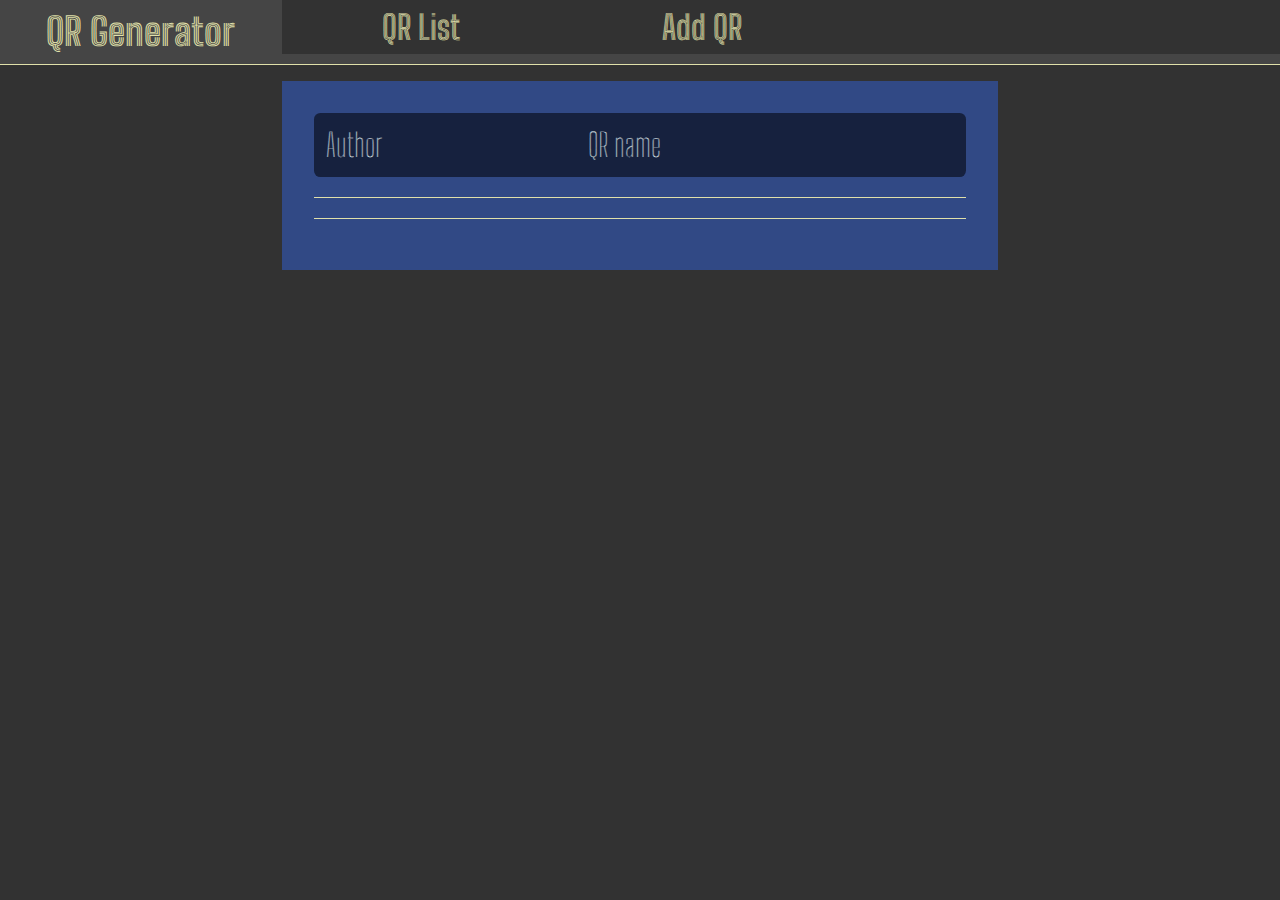
<file: frontend/index.html>
<!DOCTYPE html>
<html lang="uk">
<head>
    <meta charset="UTF-8">
    <link rel="stylesheet" href="styles.css">
    <link rel="preconnect" href="https://fonts.googleapis.com">
    <link rel="preconnect" href="https://fonts.gstatic.com" crossorigin>
    <link href="https://fonts.googleapis.com/css2?family=Big+Shoulders+Inline:opsz,wght@10..72,100..900&display=swap" rel="stylesheet">
    <link rel="preconnect" href="https://fonts.googleapis.com">
    <link rel="preconnect" href="https://fonts.gstatic.com" crossorigin>
    <link href="https://fonts.googleapis.com/css2?family=Big+Shoulders+Inline:opsz,wght@10..72,100..900&family=Open+Sans:ital,wght@0,300..800;1,300..800&display=swap" rel="stylesheet">
    <title>QR List</title>
     
</head>
<body>
    <div class="nav-bar">
        <div class="nav-bar-items">
            <div class="logo">
                <h1>QR Generator</h1>
            </div>
            <div class="nav-bar-links">
                <a class="nav-link" href="http://localhost:8080/index.html">QR List</a>
                <a class="nav-link" href="http://localhost:8080/addQRcode.html">Add QR</a>
            </div>
            
        </div>
    </div>
    <hr class="navbar-line">

    <div class="main-box">
        <aside></aside>
        <div class="content-box">
            
            <div class="list-header">
                <div class="list-col">Author</div>
                <div class="list-col">QR name</div>
                <div class="butt-cell"></div>
                <div></div>
            </div>
            
            <hr class="white-line-list">

            <div id="qrcodesList"></div>

            <hr class="white-line-list">
            <div class="bottom-space"></div>
        </div>
        <aside></aside>
    </div>

    <script src="index.js"></script>
</body>
</html>
</file>
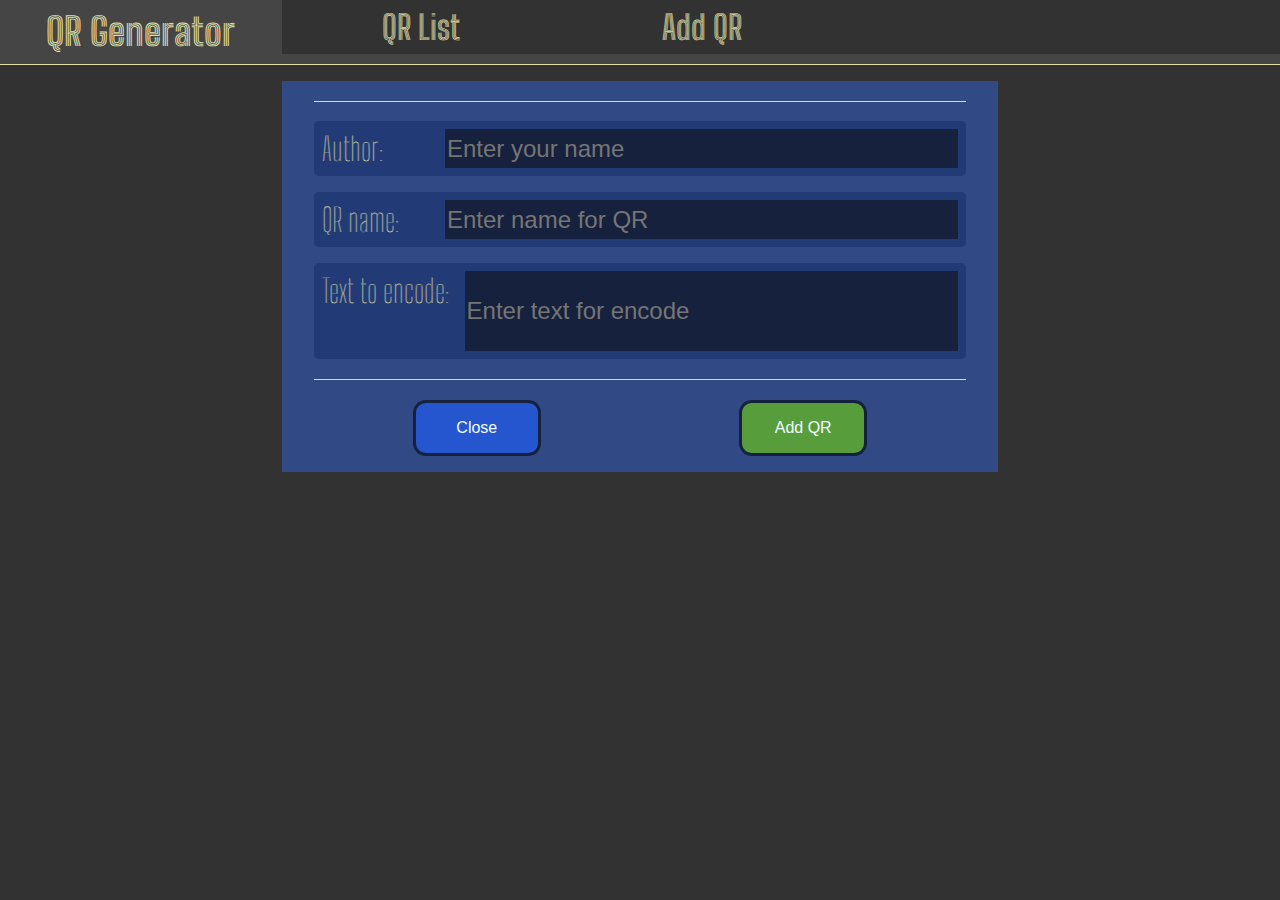
<file: frontend/addQRcode.html>
<!DOCTYPE html>
<html lang="uk">
<head>
    <meta charset="UTF-8">
    <link rel="stylesheet" href="styles.css">
    <link rel="preconnect" href="https://fonts.googleapis.com">
    <link rel="preconnect" href="https://fonts.gstatic.com" crossorigin>
    <link href="https://fonts.googleapis.com/css2?family=Big+Shoulders+Inline:opsz,wght@10..72,100..900&display=swap" rel="stylesheet">
    <title>Add QR</title>
    
</head>
<body>
    <div class="nav-bar">
        <div class="nav-bar-items">
            <div class="logo">
                <h1>QR Generator</h1>
            </div>
            <div class="nav-bar-links">
                <a class="nav-link" href="http://localhost:8080/index.html">QR List</a>
                <a class="nav-link" href="http://localhost:8080/addQRcode.html">Add QR</a>
            </div>
            
        </div>
    </div>
    <hr class="navbar-line">
    
    <div class="main-box">
        <aside></aside>
        <div class="content-box">
            <!-- <form id="qrcodeForm">
                <input type="text" id="newQRAuthor" placeholder="Enter your name" required>
                <input type="text" id="newQRName" placeholder="Enter name for QR" required>
                <input type="texy" id="newQRText" placeholder="Enter text for encode" required>
                <button type="submit">Add QR</button>
            </form> -->
            <hr class="white-line-list">

            <form id="QRAddForm">
                <div class="qr-info-box">
                    <div class="qr-edit-cell">
                        <div class="qr-label">Author: </div>
                        <input type="text" id="newQRAuthor" placeholder="Enter your name" required class="qr-input">
                    </div>
                    <div class="qr-edit-cell">
                        <div class="qr-label">QR name: </div>
                        <input type="text" id="newQRName" placeholder="Enter name for QR" required class="qr-input">
                    </div>
                    <div class="qr-edit-big-cell">
                        <div class="qr-label">Text to encode:</div>
                        <input type="texy" id="newQRText" placeholder="Enter text for encode" required class="qr-input">
                    </div>
                </div>
                
                <hr class="white-line-list">

                <div class="qr-info-box">
                    <div class="qr-button-edit-bar">
                        <button class="close-butt" type="button" id="closeQRButton">Close</button>
                        <button class="add-butt" type="submit" id="closeQRButton">Add QR</button>
                    </div>
                </div>
            </form>
        </div>
        <aside></aside>
    </div>



    <script src="index.js"></script>
    <script>
        document.getElementById("QRAddForm").addEventListener("submit", addQRcode);
    </script>
</body>
</html>
</file>
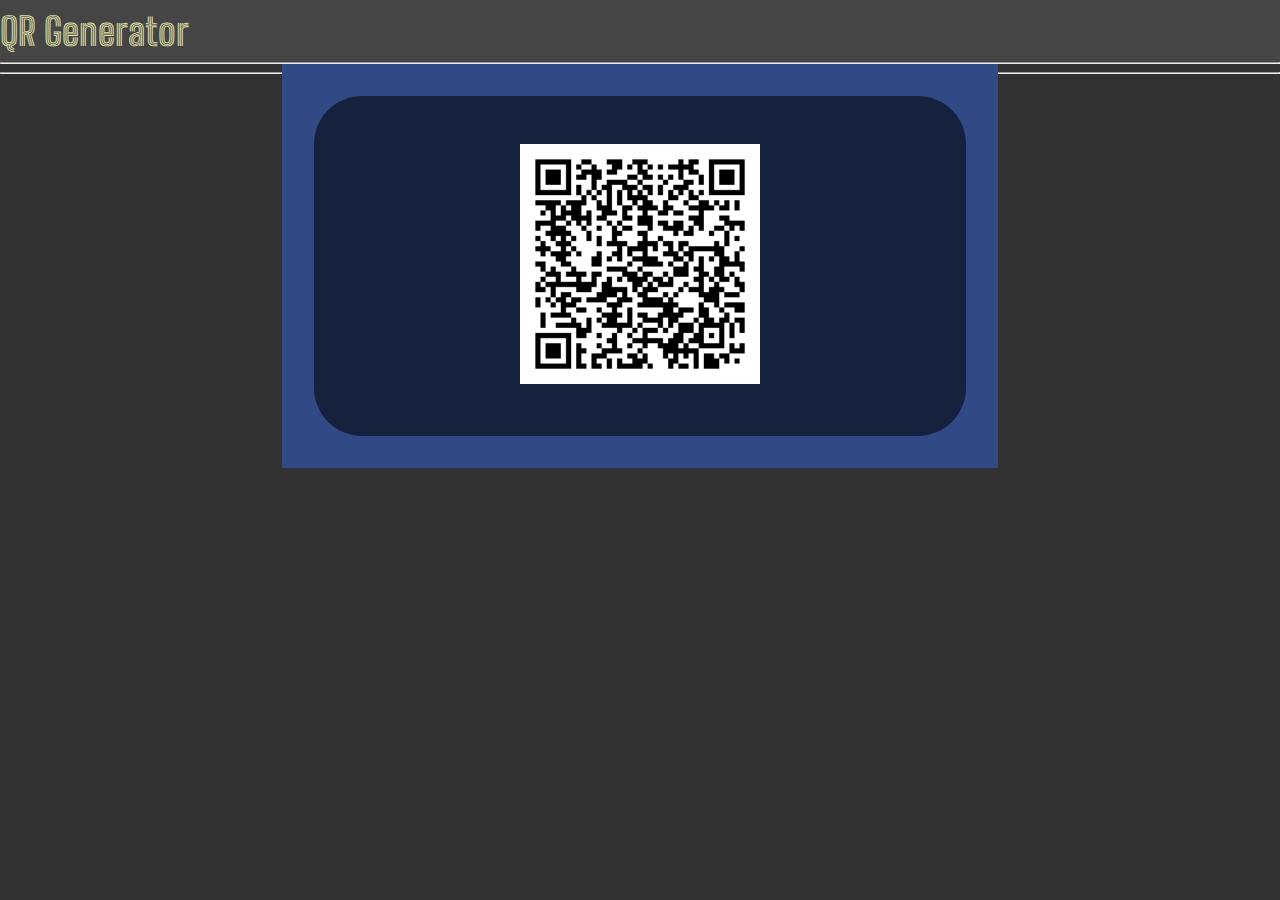
<file: frontend/checkUser.html>
<!DOCTYPE html>
<html lang="uk">
<head>
    <meta charset="UTF-8">
    <link rel="stylesheet" href="styles.css">
    <link rel="preconnect" href="https://fonts.googleapis.com">
    <link rel="preconnect" href="https://fonts.gstatic.com" crossorigin>
    <link href="https://fonts.googleapis.com/css2?family=Big+Shoulders+Inline:opsz,wght@10..72,100..900&display=swap" rel="stylesheet">
    <title>Список користувачів</title>
    
</head>
<body>
    <div class="nav-bar">
        <h1>QR Generator</h1>
        <hr class="white-line">
        <hr class="white-line">
    </div>
    
    
    

    <div class="main-box">
        <aside></aside>
        <div class="content-box">
            
            <div class="image-box">
                <div class="image-frame">
                    <image class="qr-image" src="[data-uri]">
                </div>
            </div>
            
        
            

    
        </div>
        <aside></aside>
    </div>



    <script src="index.js"></script>
</body>
</html>
</file>
<file: frontend/styles.css>
body{
    background-color: #323232;
    margin: 0px;
}

h1{
    padding: 0;
    margin: 0;
    width: auto;
    padding-top: 0.2em;
    color: #e0e0aa;
    font-family: "Big Shoulders Inline", sans-serif;
    font-size: 2.4em;
    white-space: nowrap;
}

.logo {
    display: flex;
    align-items: center;
    justify-content: center;
    width: 22%;
    flex-shrink: 0;
    padding: 0;
    margin: 0;
    box-sizing: border-box;
}


.navbar-line{
    border: 0;
    height: 0.5px;
    background-color: #e0e0aa;
    margin-top: 0;
    margin-bottom: 1em;
}

.white-line-list{
    border: 0;
    height: 0.5px;
    background-color: #e0e0aa;
    margin-left: 2em;
    margin-right: 2em;
    margin-bottom: 1.25em;
    margin-top: 1.25em;
}

aside{
    flex: 0 0 22%;
    padding: 0;
    margin: 0;
    box-sizing: border-box;
}


.nav-bar{
    background-color: #454545;
    height: 4em;
    width: 100%;
    align-items: center;
}

.nav-bar-items{
    display: flex;
    width: 100%;
}

.nav-bar-links{
    width: 100%;
    display: flex;
    background-color: #323232;
}

.nav-link{
    padding: 0;
    margin: 0;
    text-decoration: none;
    padding-top: 0.2em;
    padding-bottom: 0.1em;
    padding-left: 3em;
    padding-right: 3em;
    color: #e0e0aa;
    font-family: "Big Shoulders Inline", sans-serif;
    font-size: 2.1em;
    font-weight: 500;
}

.nav-link:hover{
    background-color: #4545457d;
}


.main-box{
    display: flex;
}

.content-box{
    background-color: #314985;
    width: 100%;
    justify-content: space-between;
    height: 100%;
}

.list-header{
    background-color: #16213e;
    display: flex;
    margin-left: 2rem;
    margin-right: 2rem;
    margin-top: 2em;
    border-radius: 0.4em;
}

.image-box{
    display: flex;
    justify-content: space-around;
    background-color: #16213e;
    margin: 2em;
    border-radius: 3em;
    padding: 3em;
    min-height: 10em;
}

.qr-image{
    width: 15em;
    height: 15em;
}

.list-col{
    display: flex;
    width: 40%;
    padding: 0.8rem;
    color: azure;
    font-size: 2em;
    font-family: "Big Shoulders Inline", sans-serif;
    font-optical-sizing: 60;
    font-weight: 100;
}

.list-col-item{
    display: flex;
    width: 40%;
    padding: 0.8rem;
    padding-top: 1rem;
    padding-bottom: 1rem;
}

.qrcodeslist{
    border: 0;
}

.qrcode-container{
    border: 0;
    background-color: #223a76;
    display: flex;

    font-size: 1.1em;
    font-family: "Open Sans", sans-serif;
    font-optical-sizing: 60;
    font-weight: 100;
    color: #e0e0aa;

    margin-left: 2rem;
    margin-right: 2rem;
    margin-top: 0.8em;
    margin-bottom: 0.8em;
    border-radius: 0.4em;
}

.butt-cell{
    width: 20%;
    display: flex;
    padding-right: 0.8rem;
    justify-content: flex-end;
    align-items: center;
} 

.edit-btn{
    background-color: rgb(172, 132, 20);
    border-radius: 0.4em;
    border-width: 0px;
    color: azure;
    font-size: 0.9em;
    padding: 0.3em;
    border-width: 0.2em;
    border-style: solid;
    border-color: #16213e;
}

.edit-btn:hover {
    background-color: rgb(211, 161, 24);
}

.qr-info-box{
    margin-left: 2em;
    margin-right: 2em;
}

.qr-label{
    color: #e0e0aa;
    font-family: "Big Shoulders Inline", sans-serif;
    font-size: 2em;
    font-weight: 100;
    white-space: nowrap;
    margin-right: 0.5em;
}

.qr-button-bar{
    display: flex;
    justify-content: space-around;
    margin-top:1em;
    margin-bottom: 1em;
    border-radius: 0.3em;
}

.qr-button-edit-bar{
    display: flex;
    justify-content: space-around;
    margin-top:1em;
    margin-bottom: 1em;
    border-radius: 0.3em;
}

.delete-butt{
    font-size: 1em;
    padding: 1em;
    background-color: #8300009b;
    border-width: 0.2em;
    color: azure;
    border-style: solid;
    border-color: #16213e;
    border-radius: 0.8em;
}

.delete-butt:hover {
    background-color: #830000;
}

.edit-butt{
    font-size: 1em;
    padding: 1em;
    background-color: #b481009b;
    border-width: 0.2em;
    color: azure;
    border-style: solid;
    border-radius: 0.8em;
    border-color: #16213e;
    min-width: 8em;
}

.edit-butt:hover {
    background-color: #b48100;
}

.close-butt{
    font-size: 1em;
    padding: 1em;
    background-color: #205fff9b;
    border-width: 0.2em;
    color: azure;
    border-style: solid;
    border-radius: 0.8em;
    border-color: #16213e;
    min-width: 8em;
}

.close-butt:hover {
    background-color: #205fff;
}

.add-butt{
    font-size: 1em;
    padding: 1em;
    background-color: #71d40d9b;
    border-width: 0.2em;
    color: azure;
    border-style: solid;
    border-radius: 0.8em;
    border-color: #16213e;
    min-width: 8em;
}

.add-butt:hover {
    background-color: #70d40d;
}


.qr-edit-cell {
    background-color: #223a76;
    display: flex;
    justify-content: space-between;
    padding: 0.5em;
    margin-top: 1em;
    margin-bottom: 1em;
    border-radius: 0.3em;
    min-width: 8em;
}

.qr-edit-big-cell {
    background-color: #223a76;
    display: flex;
    justify-content: space-between;
    padding: 0.5em;
    margin-top: 1em;
    margin-bottom: 1em;
    border-radius: 0.3em;
    min-height: 5em;
}

.qr-input{
    background-color: #16213e;
    border-width: 0em;
    width: 80%;
    color: #e0e0aa;
    font-size: 1.5em;
    font-family: "Open Sans", sans-serif;
    font-optical-sizing: auto;
    font-weight: 100;
    font-style: normal;
    font-variation-settings:
    "wdth" 100;
}

.bottom-space{
    height: 2em;
}
</file>
